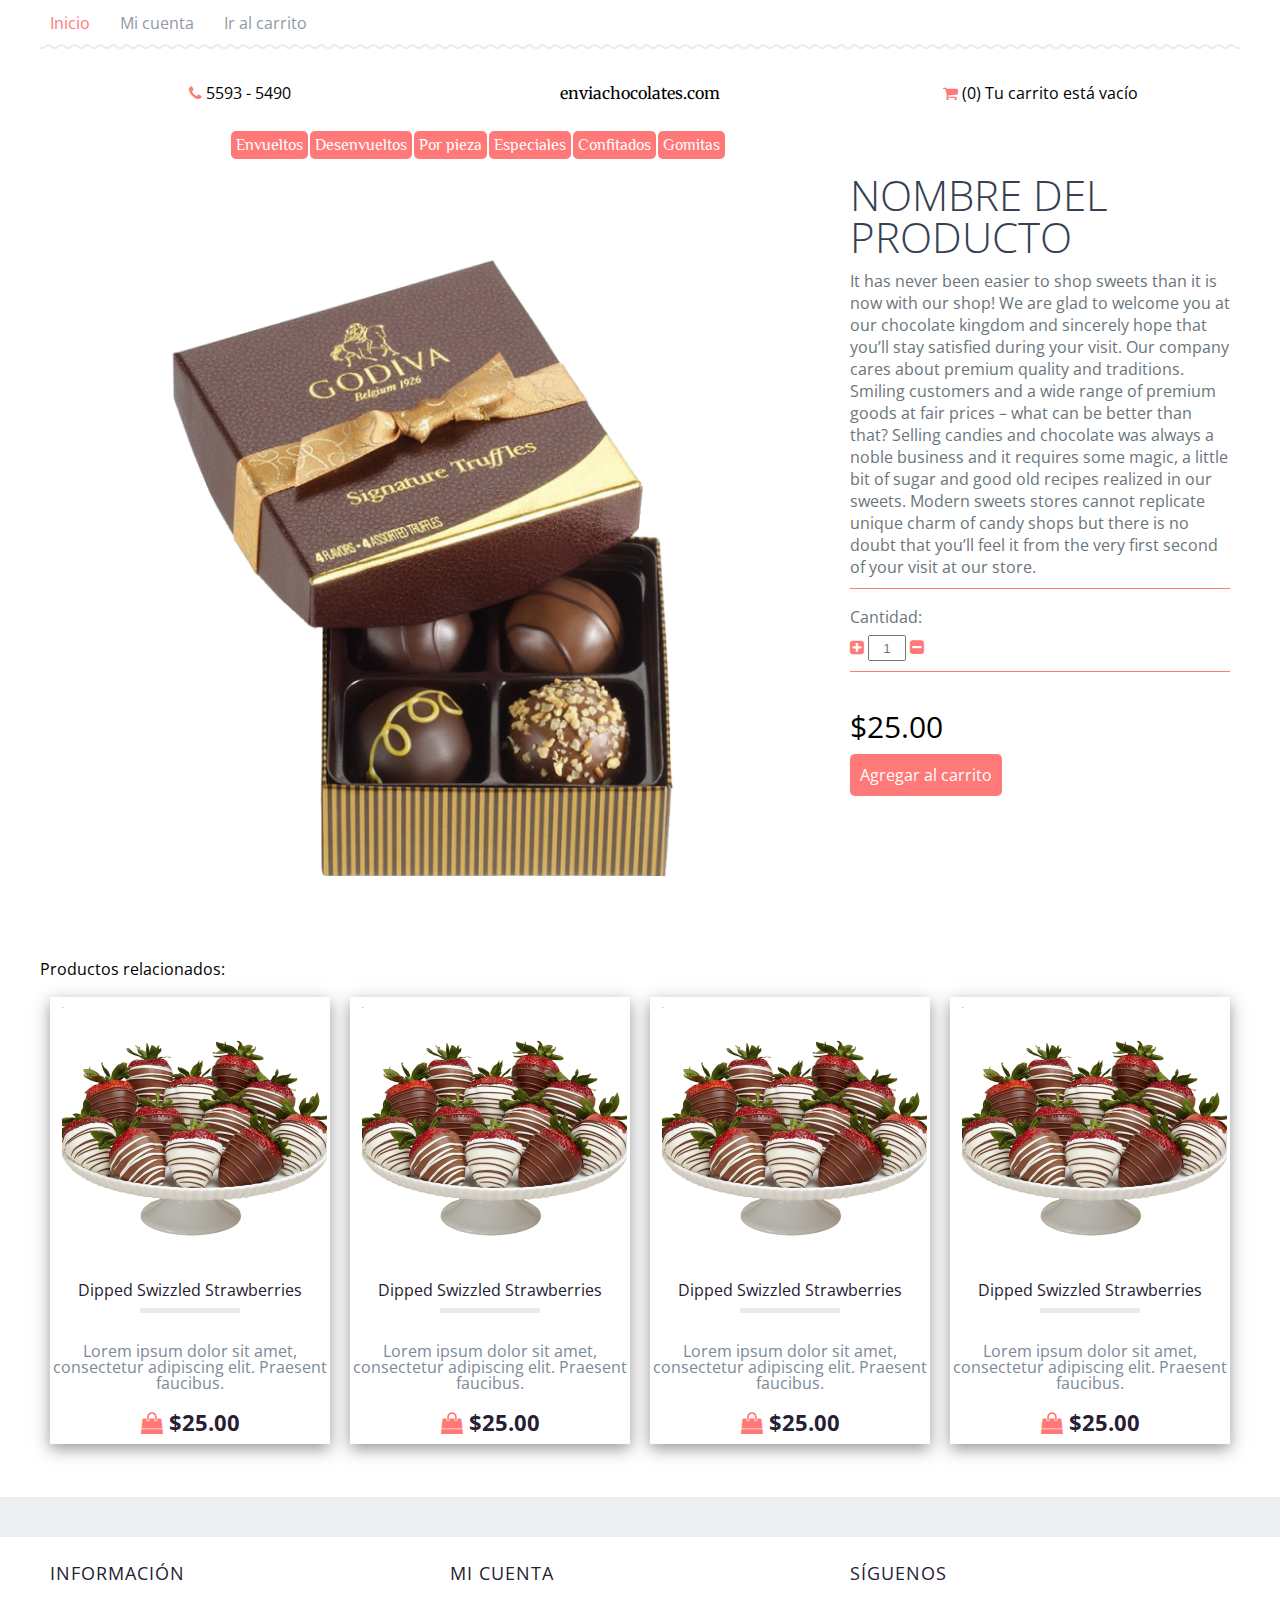
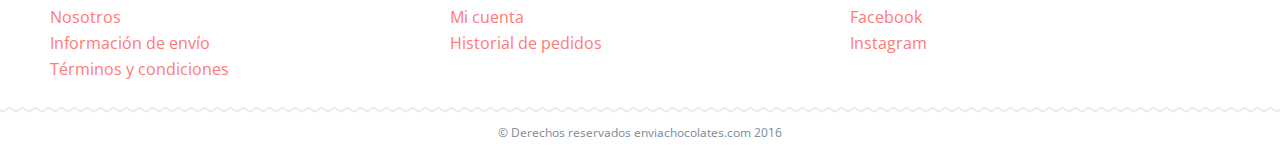
<file: single.html>
<!DOCTYPE html>
<html lang="es">
<head>
	<meta charset="UTF-8">
	<title>Chocolates</title>
	<meta name="viewport" content="width=device-width, initial-scale=1, maximum-scale=1">
	<link href="https://fonts.googleapis.com/css?family=Open+Sans" rel="stylesheet">
	<link href="https://fonts.googleapis.com/css?family=Merriweather" rel="stylesheet">
	<link href="https://fonts.googleapis.com/css?family=Philosopher" rel="stylesheet">
	<link rel="stylesheet" href="css/font-awesome.min.css">
	<link rel="stylesheet" href="css/template.css">
	<link rel="stylesheet" href="css/main.css">
	<script src="js/jquery-3.1.0.min.js"></script>
	<script src="js/parallax.min.js"></script>
	<script src="js/script.js"></script>
</head>
<body>
	<div id="wrap">
		<div class="w100 white">
		<div class="container" id="contenedormenu">
			<div class="twelve column">
				<ul id="menu">
					<li><a href="" class="current">Inicio</a></li>
					<li><a href="">Mi cuenta</a></li>
					<li><a href="">Ir al carrito</a></li>
				</ul>
				<a href="" id="triggermenu"><i class="fa fa-bars" aria-hidden="true"></i></a>
			</div>
			<div class="clear"></div>
		</div>
		<div class="container" id="logos">
			<div class="one-third column tac"><i class="fa fa-phone telefono" aria-hidden="true"></i> 5593 - 5490</div>
			<div class="one-third column tac"><div id="logo">enviachocolates.com</div></div>
			<div class="one-third column tac"><i class="fa fa-shopping-cart carrito" aria-hidden="true"></i> (<span id="cantidadcarrito">0</span>) Tu carrito está vacío</div>
			<div class="clear"></div>
		</div>
		<div class="container" id="categorias">
			<ul id="menucategorias">
				<li><a href="">Envueltos</a></li>
				<li><a href="">Desenvueltos</a></li>
				<li><a href="">Por pieza</a></li>
				<li><a href="">Especiales</a></li>
				<li><a href="">Confitados</a></li>
				<li><a href="">Gomitas</a></li>
			</ul>
		</div>
		<div class="clear"></div>
		</div>
		<div class="white">
			<p>&nbsp;</p>
			<div class="container" id="singleproductos">
				<div class="two-third column">
					<div class="fotoproducto">
						<img src="images/producto.png" alt="" class="w100">
					</div>
				</div>
				<div class="one-third column">
					<h1 id="nombreproducto">Nombre del producto</h1>
					<div id="descripcionproducto">
						It has never been easier to shop sweets than it is now with our shop! We are glad to welcome you at our chocolate kingdom and sincerely hope that you’ll stay satisfied during your visit. Our company cares about premium quality and traditions. Smiling customers and a wide range of premium goods at fair prices – what can be better than that? Selling candies and chocolate was always a noble business and it requires some magic, a little bit of sugar and good old recipes realized in our sweets. Modern sweets stores cannot replicate unique charm of candy shops but there is no doubt that you’ll feel it from the very first second of your visit at our store.
					</div>
					<div id="cantidadproducto">
						<p>Cantidad:</p>
						<a href="#" id="sumar"><i class="fa fa-plus-square" aria-hidden="true"></i></a>
						<input type="text"  value="1">
						<a href="#" id="restar"><i class="fa fa-minus-square" aria-hidden="true"></i></a>
					</div>
					<div id="precioproducto">
						<span>$25.00</span>
						<a href="" class="agregaralcarrito">Agregar al carrito</a>
					</div>
				</div>
				<div class="clear"></div>
			</div>
			<div class="clear"></div>
			<div class="container" id="recomendados">
				<p class="relacionados">Productos relacionados:</p>
				<div class="producto three column">
					<a href=""><img src="images/dummy.png" alt=""></a>
					<div class="nombre tac">
						<a href="">Dipped Swizzled Strawberries</a>
					</div>
					<div class="teaser tac">
						Lorem ipsum dolor sit amet, consectetur adipiscing elit. Praesent faucibus.
					</div>
					<div class="precio tac">
						<a href=""><i class="fa fa-shopping-bag bolsa" aria-hidden="true"></i> $25.00</a>
					</div>
				</div>
				<div class="producto three column">
					<a href=""><img src="images/dummy.png" alt=""></a>
					<div class="nombre tac">
						<a href="">Dipped Swizzled Strawberries</a>
					</div>
					<div class="teaser tac">
						Lorem ipsum dolor sit amet, consectetur adipiscing elit. Praesent faucibus.
					</div>
					<div class="precio tac">
						<a href=""><i class="fa fa-shopping-bag bolsa" aria-hidden="true"></i> $25.00</a>
					</div>
				</div>
				<div class="producto three column">
					<a href=""><img src="images/dummy.png" alt=""></a>
					<div class="nombre tac">
						<a href="">Dipped Swizzled Strawberries</a>
					</div>
					<div class="teaser tac">
						Lorem ipsum dolor sit amet, consectetur adipiscing elit. Praesent faucibus.
					</div>
					<div class="precio tac">
						<a href=""><i class="fa fa-shopping-bag bolsa" aria-hidden="true"></i> $25.00</a>
					</div>
				</div>
				<div class="producto three column">
					<a href=""><img src="images/dummy.png" alt=""></a>
					<div class="nombre tac">
						<a href="">Dipped Swizzled Strawberries</a>
					</div>
					<div class="teaser tac">
						Lorem ipsum dolor sit amet, consectetur adipiscing elit. Praesent faucibus.
					</div>
					<div class="precio tac">
						<a href=""><i class="fa fa-shopping-bag bolsa" aria-hidden="true"></i> $25.00</a>
					</div>
				</div>
				<div class="clear"></div>
				<p>&nbsp;</p>
				<p>&nbsp;</p>
				<p>&nbsp;</p>
			</div>
		</div>
		<footer>
			<div class="container">
				<div class="one-third column">
					<h5>INFORMACIÓN</h5>
					<ul>
						<li><a href="">Nosotros</a></li>
						<li><a href="">Información de envío</a></li>
						<li><a href="">Términos y condiciones</a></li>
					</ul>
				</div>
				<div class="one-third column">
					<h5>MI CUENTA</h5>
					<ul>
						<li><a href="">Mi cuenta</a></li>
						<li><a href="">Historial de pedidos</a></li>
					</ul>
				</div>
				<div class="one-third column">
					<h5>SÍGUENOS</h5>
					<ul>
						<li><a href="">Facebook</a></li>
						<li><a href="">Instagram</a></li>
					</ul>
				</div>
			</div>
			<div class="clear"></div>
			<div id="legales">
				<p class="tac"> &copy; Derechos reservados enviachocolates.com 2016</p>
			</div>
		</footer>
	</div>
</body>
</html>
</file>
<file: css/template.css>
html,body,div,span,applet,object,iframe,h1,h2,h3,h4,h5,h6,p,blockquote,pre,a,abbr,acronym,address,big,cite,code,del,dfn,em,img,ins,kbd,q,s,samp,small,strike,strong,sub,sup,tt,var,b,u,i,center,dl,dt,dd,ol,ul,li,fieldset,form,label,legend,table,caption,tbody,tfoot,thead,tr,th,td,article,aside,canvas,details,embed,figure,figcaption,footer,header,hgroup,menu,nav,output,ruby,section,summary,time,mark,audio,video{margin:0;padding:0;border:0;font-size:100%;font:inherit;vertical-align:baseline}article,aside,details,figcaption,figure,footer,header,hgroup,menu,nav,section{display:block}body{line-height:1}ol,ul{list-style:none}blockquote,q{quotes:none}blockquote:before,blockquote:after,q:before,q:after{content:'';content:none}table{border-collapse:collapse;border-spacing:0}
.container{width: 1200px; margin: 0 auto; position: relative;}
.one{width:80px;}
.two{width:180px;}
.three{width:280px;}
.four{width:380px;}
.five{width:480px;}
.six{width:580px;}
.seven{width:680px;}
.eight{width:780px;}
.nine{width:880px;}
.ten{width:980px;}
.eleven{width:1080px;}
.twelve{width:1180px;}
.one-third{width: 380px}
.two-third{width: 780px}
.one-half{width: 580px;}
/* General */
.column{float: left; position: relative;margin: 5px 10px;}
.clear{clear: both}
.w100{width: 100%}
.demo-back{background: #e5e5e5; text-align: center; padding: 5px 0}
@media only screen and (min-width: 961px) and (max-width: 1200px) {
	.container{width: 960px; margin: 0 auto; position: relative;}
	.one{width:60px;}
	.two{width:140px;}
	.three{width:220px;}
	.four{width:300px;}
	.five{width:380px;}
	.six{width:460px;}
	.seven{width:540px;}
	.eight{width:620px;}
	.nine{width:700px;}
	.ten{width:780px;}
	.eleven{width:860px;}
	.twelve{width:940px;}	
	.one-third{width: 300px}
	.two-third{width: 620px}
}
@media only screen and (min-width: 769px) and (max-width: 960px) {
	.container{width: 768px; margin: 0 auto; position: relative;}
	.one{width:44px;}
	.two{width:108px;}
	.three{width:172px;}
	.four{width:236px;}
	.five{width:300px;}
	.six{width:364px;}
	.seven{width:428px;}
	.eight{width:492px;}
	.nine{width:556px;}
	.ten{width:620px;}
	.eleven{width:684px;}
	.twelve{width:748px;}	
	.one-third{width: 236px}
	.two-third{width: 492px}
}
@media only screen and (min-width: 421px) and (max-width: 768px) {
	.container{width: 420px; margin: 0 auto; position: relative;}
	.one{width:420px;}
	.two{width:420px;}
	.three{width:420px;}
	.four{width:420px;}
	.five{width:420px;}
	.six{width:420px;}
	.seven{width:420px;}
	.eight{width:420px;}
	.nine{width:420px;}
	.ten{width:420px;}
	.eleven{width:420px;}
	.twelve{width:420px;}	
	.one-third{width: 420px}
	.two-third{width: 420px}
	.one-half{width: 420px}
}
@media only screen and (min-width: 321px) and (max-width: 420px) {
	.container{width: 355px; margin: 0 auto; position: relative;}
	.one{width:355px;}
	.two{width:355px;}
	.three{width:355px;}
	.four{width:355px;}
	.five{width:355px;}
	.six{width:355px;}
	.seven{width:355px;}
	.eight{width:355px;}
	.nine{width:355px;}
	.ten{width:355px;}
	.eleven{width:355px;}
	.twelve{width:355px;}	
	.one-third{width: 355px}
	.two-third{width: 355px}
	.column{margin: 5px 0}
}
@media only screen and (max-width: 320px) {
	.container{width: 300px; margin: 0 auto; position: relative;}
	.one{width:300px; background: red}
	.two{width:300px;}
	.three{width:300px;}
	.four{width:300px;}
	.five{width:300px;}
	.six{width:300px;}
	.seven{width:300px;}
	.eight{width:300px;}
	.nine{width:300px;}
	.ten{width:300px;}
	.eleven{width:300px;}
	.twelve{width:300px;}	
	.one-third{width: 300px}
	.two-third{width: 300px}
	.column{margin: 5px 0}
}
</file>
<file: css/main.css>
body{font-family: 'Open Sans', sans-serif; background: #ECEFF1}
#menu{margin:10px 0;}
#menu li{float: left; margin-right: 30px}
#menu li a{color: #8e9aa6; text-decoration: none}
#menu li a.current{color:#ff7978}
#menu li a:hover{color:#ff7978}
#contenedormenu{background: url(../images/line.png) repeat-x center bottom; height: 50px;}
#logo{font-family: 'Merriweather', serif;}
#logos{margin-top: 30px;}
.tac{text-align:center;}
#menucategorias{margin-top: 30px !important;display: block;width: 820px;margin: 0 auto; position: relative;}
#menucategorias li{float: left;}
#menucategorias li a{font-family: 'Philosopher', sans-serif; text-decoration: none; background: #ff7978; color: #fff; padding: 5px; margin: 1px;-webkit-border-radius: 5px;-moz-border-radius: 5px;border-radius: 5px;}
.parallax-window {min-height: 400px;background: transparent;position: relative;}
#tituloslide{position: absolute;top: 50%;left: 50%;font-size: 50px;margin-left: -120px;margin-top: -50px;text-transform: uppercase;font-weight: bold;color: #fff;text-shadow: 3px 3px 2px rgba(150, 150, 150, 1);}
.telefono{color: #ff7978}
.carrito{color: #ff7978}
.bolsa{color: #ff7978}
.nombre a{color: #262032; text-decoration: none; }
.nombre a:hover{color: #ff7978}
.producto{background: #fff; margin-top: 20px;-webkit-box-shadow: 0px 5px 15px 0px rgba(50, 50, 50, 0.5);-moz-box-shadow:0px 5px 15px 0px rgba(50, 50, 50, 0.5);box-shadow:0px 5px 15px 0px rgba(50, 50, 50, 0.5);}
.producto img{margin:10px auto; display: block; }
 .nombre:after {width:100px; height:5px;content: ' ';background: #ebebeb; display: block; margin: 10px auto }
.teaser{margin-top: 30px; color: #7c8a97; margin-bottom: 20px}
.white{background: #fff;}
.precio{font-weight: bolder;font-size: 22px; margin-bottom: 10px}
.precio a{text-decoration: none; color: #262032}
footer{min-height: 200px; background: #fff; float: left; width: 100%; margin-top: 40px}
footer h5 {margin-top: 20px;font: 400 18px/22px "Open Sans", sans-serif;color: #262032;letter-spacing: 1px;text-transform: uppercase;}
footer ul {margin-top: 20px}
footer ul li{line-height: 26px}
footer ul li a {color: #ff7978; text-decoration: none}
footer ul li a:hover{color: #262032}
#legales{color: #7c8a97; font-size: 12px; margin-top: 20px;background: url(../images/line.png) repeat-x center top; padding-top: 20px; padding-bottom: 20px}
#triggermenu{float: right;color: #ff7978; display: none}
#singleproductos{background: #fff;}
#nombreproducto{
	font: 300 42px/42px "Open Sans", sans-serif;
    margin: 0 0 12px;
    color: #354052; text-transform: uppercase;
}
.agregaralcarrito{
	width: 200px;
	color: #fff;
	background: #ff7978;
	-webkit-border-radius: 5px;-moz-border-radius: 5px;border-radius: 5px;
	text-decoration: none;
	padding: 10px

}

#descripcionproducto{color:#69757a;line-height: normal; border-bottom: 1px solid #ff7978; padding-bottom: 10px}
#cantidadproducto{margin-top: 20px;border-bottom: 1px solid #ff7978; padding-bottom: 10px}
#cantidadproducto a{color: #ff7978}
#cantidadproducto input{width: 30px; height: 20px; text-align: center;color: #69757a}
#cantidadproducto p{color: #69757a; margin-bottom: 10px}
#precioproducto{margin-top: 40px}
#precioproducto span{font-size: 30px;display: block;margin-bottom: 25px;}
#recomendados{background: #fff;}
/* MEDIAQUERIES */
@media only screen and (min-width: 961px) and (max-width: 1200px) {
}
@media only screen and (min-width: 769px) and (max-width: 960px) {
}
@media only screen and (min-width: 421px) and (max-width: 768px) {
	#triggermenu{display: block;}
	#menucategorias{position: absolute;top: -145px;width: 105px;right: 0;z-index: 2; right: 0; display: none}
	#menucategorias li a{width: 105px; display: block}
}
@media only screen and (min-width: 321px) and (max-width: 420px) {
	#triggermenu{display: block;}
	#menucategorias{position: absolute;top: -145px;width: 105px;right: 0;z-index: 2; right: 0; display: none}
	#menucategorias li a{width: 105px; display: block}
}
@media only screen and (max-width: 320px) {
	#triggermenu{display: block;}
	#menucategorias{position: absolute;top: -145px;width: 105px;right: 0;z-index: 2; right: 0; display: none}
	#menucategorias li a{width: 105px; display: block}
}
</file>
